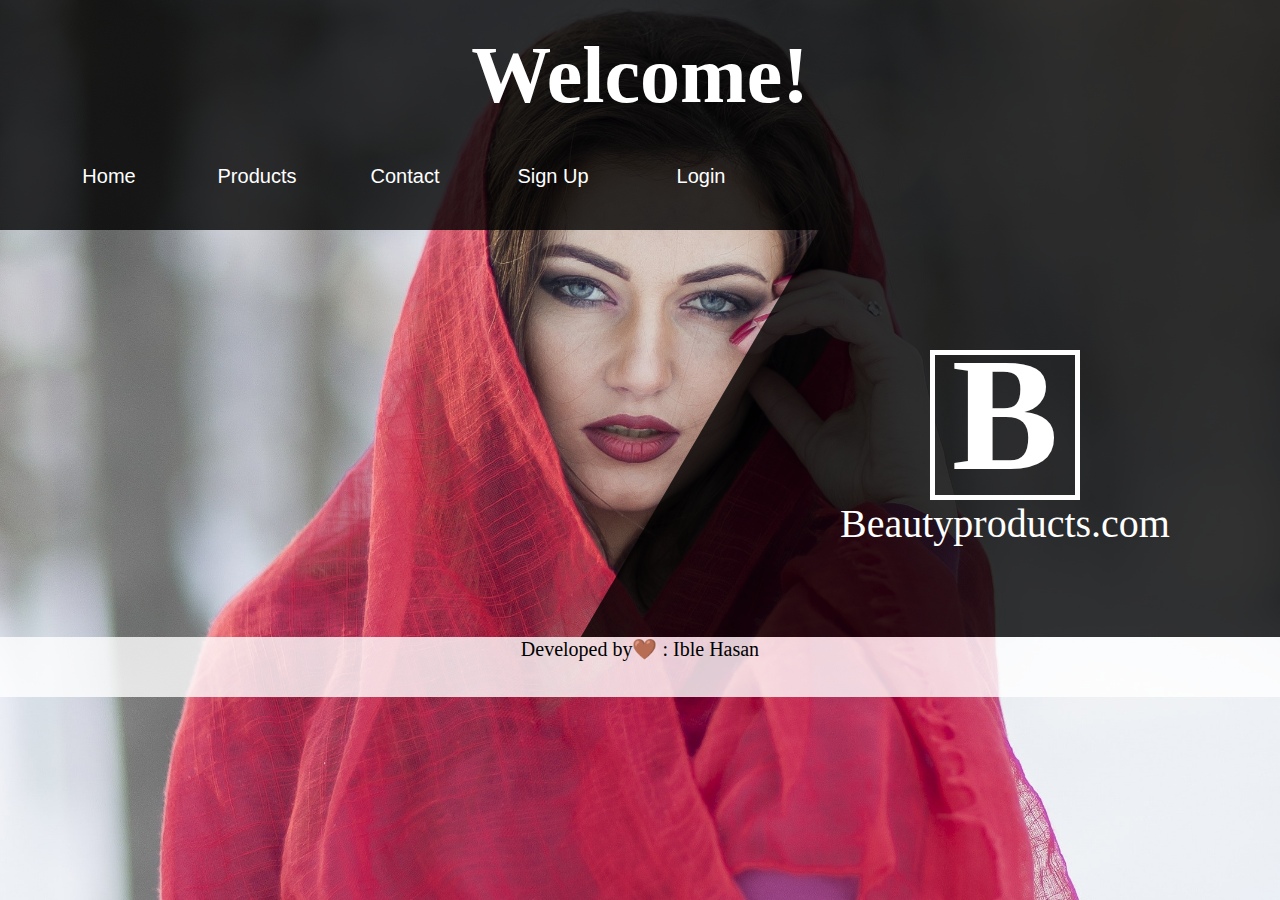
<file: index.html>
<!DOCTYE html>
<html>
<head>
	<meta long="en-US">
	<meta charset="utf-8">
	<meta name="keywords" content="BEAUTYPRODUCTS",BEAUTYPRODUCTS.COM>
	<meta name="description" content="India largest beauty shop you can purchase any beauty products with our websutes">
	<meta name="author" content="beautyproducts.com">
	<meta name="viewport" content="width=device-width,initial-scale=1.0">
	<title>
		Homepage.beautyproducts.com
	</title>
	<link rel="stylesheet" href="style.css/style.css">
	</head>
	<body>
<!--start nav coding-->		
		<nav>
			<h1 id="welcome">Welcome!</h1>
			<table id="manu" align="center" cellspacing="10px">
				<tr>
					<td id="nav_item"><a href="index.html">Home</a></td>
					<td id="nav_item"><a href="products.html">Products</a></td>
					<td id="nav_item"><a href="contact.html">Contact</a></td>
					<td id="nav_item"><a href="sign_up.html">Sign Up</a></td>
					<td id="nav_item"><a href="login.html">Login</a></td>
				</tr>
			</table>
		</nav>
<!--end nav coding-->

<!--start section coding-->
<section id="home_section">
	<center>
	<div id="logo">
		<h1 id="logo_text">B</h1>
	</div>
    </center>
	<p id="domain">Beautyproducts.com</p>
</section>	
<!--end section coding-->

<!--start footer coding-->
<footer>
	Developed by🤎 : Ible Hasan
</footer>

<!--end footer coding-->	
	</body>
</html>
</file>
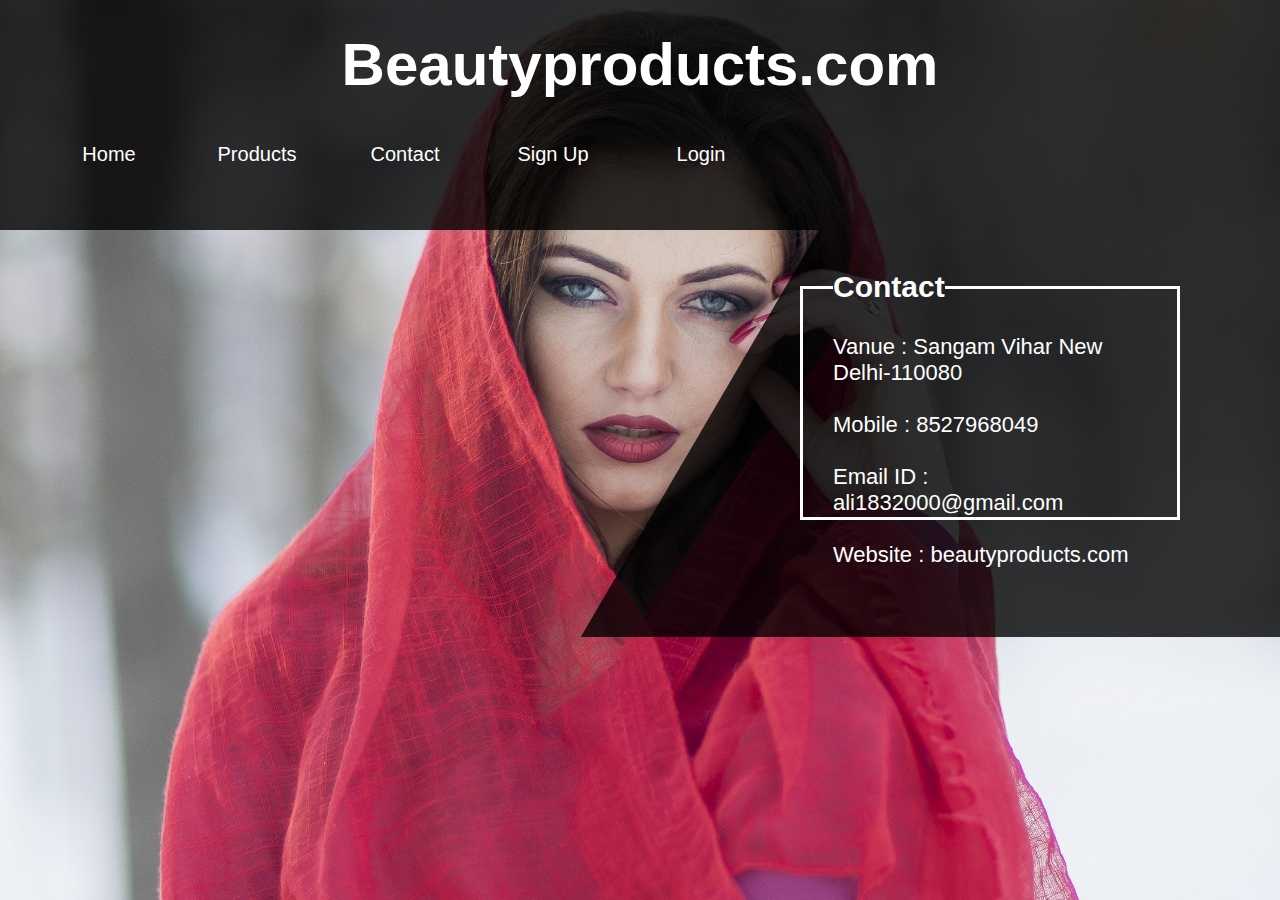
<file: contact.html>
<!DOCTYE html>
<html>
<head>
	<meta long="en-US">
	<meta charset="utf-8">
	<meta name="keywords" content="BEAUTYPRODUCTS",BEAUTYPRODUCTS.COM>
	<meta name="description" content="India largest beauty shop you can purchase any beauty products with our websutes">
	<meta name="author" content="beautyproducts.com">
	<meta name="viewport" content="width=device-width,initial-scale=1.0">
	<title>
		Contact.beautyproducts.com
	</title>
	<link rel="stylesheet" href="style.css/style.css">
	</head>
	<body>
<!--start nav coding-->		
		<nav>
			<h1 id="domain_name">Beautyproducts.com</h1>
			<table id="manu" align="center" cellspacing="10px">
				<tr>
					<td id="nav_item"><a href="index.html">Home</a></td>
					<td id="nav_item"><a href="products.html">Products</a></td>
					<td id="nav_item"><a href="contact.html">Contact</a></td>
					<td id="nav_item"><a href="sign_up.html">Sign Up</a></td>
					<td id="nav_item"><a href="login.html">Login</a></td>
				</tr>
			</table>
		</nav>
<!--end nav coding-->

<!--start section coding-->
<section id="login_section">
	
	 
	<fieldset id="login_box">
		<legend>Contact</legend>
		<form id="contact_form">
			Vanue : Sangam Vihar New Delhi-110080<br><br>
			Mobile : 8527968049<br><br>
			Email ID : ali1832000@gmail.com<br><br>
			Website : beautyproducts.com<br><br>
		</form>
	</fieldset>
	
</section>	
<!--end section coding-->	
	</body>











</html>
</file>
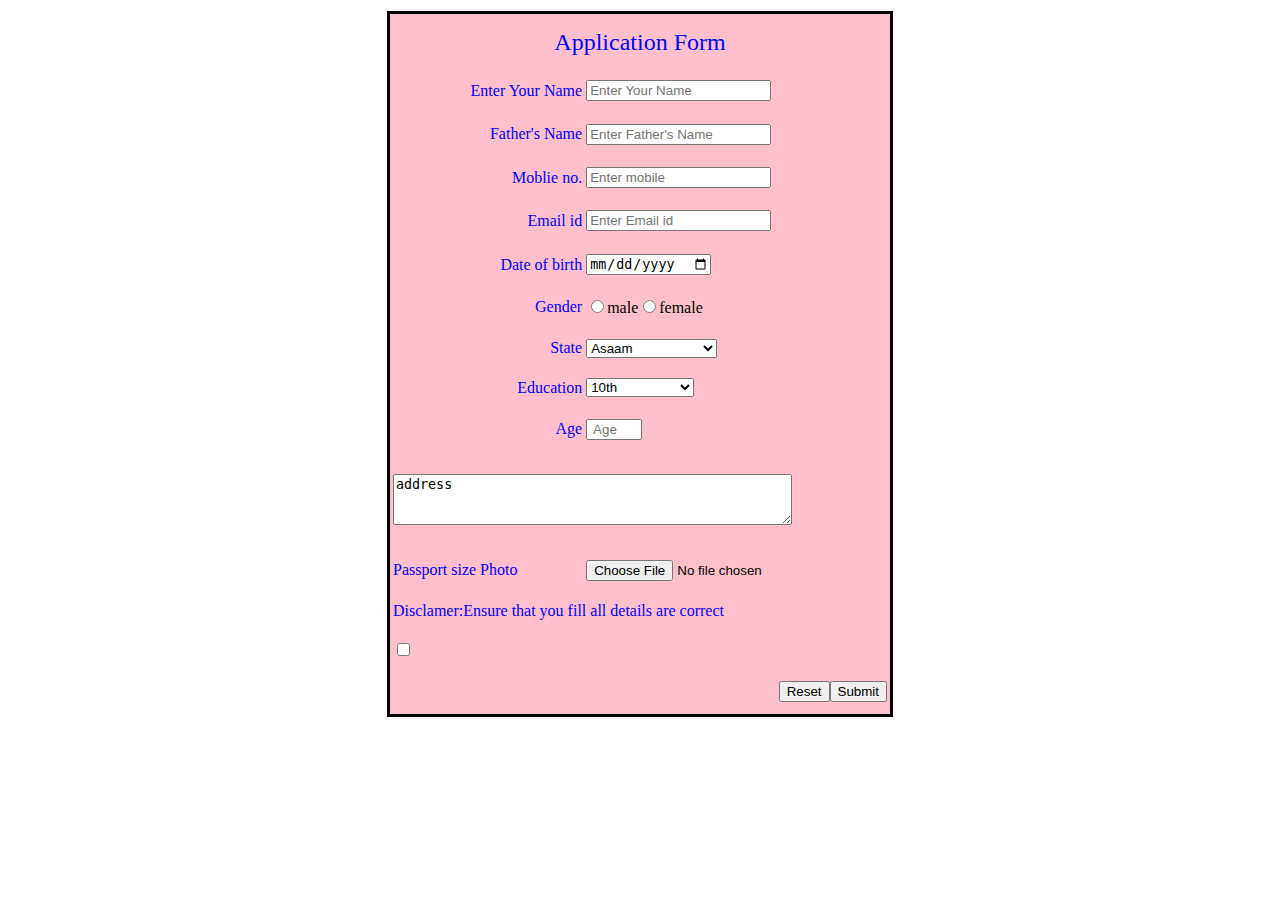
<file: form.html>
<DOCTYPE! html>
<html>
<head>
<title>
Application form
</title>
<body>
<table width="500" height="700"  bordercolor="white" align="center" bgcolor="black">
<tr>
 <td>
<table width="500" height="700"   align="center" bgcolor="pink">

<tr >
<td colspan="2" align="center"><font color="blue" size="5" face="sens-sharif"> Application Form</font> </td>
</tr>
<form>
<tr>
<td align="right"> <font color="blue" size="3" face="sens-sharif">Enter Your Name</font> </td>
<td><input type="text" name="enter your name" placeholder="Enter Your Name"> </td>
</tr>

<tr>
<td align="right"><font color="blue" size="3" face="sens-sharif">Father's Name</font> </td>
<td><input type="text" name="father's name" placeholder="Enter Father's Name"> </td>
</tr>

<tr>
<td align="right"><font color="blue" size="3" face="sens-sharif">Moblie no.</font> </td>
<td><input type="number" name="mobile no." maxlength="10" required="required" placeholder="Enter mobile"> </td>
</tr>

<tr>
<td align="right"><font color="blue" size="3" face="sens-sharif">Email id </font></td>
<td><input type="text" name="email id" placeholder="Enter Email id"> </td>
</tr>

<tr>
<td align="right"><font color="blue" size="3" face="sens-sharif">Date of birth</font> </td>
<td><input type="date" name="date of birth" placeholder="Enter Date of Birth"> </td>
</tr>

<tr>
<td align="right"><font color="blue" size="3" face="sens-sharif">Gender</font> </td>
<td><input type="radio" name="Gender"><font color="black">male<input type="radio" name="Gender">female </font> </td>
</tr>

<tr>
<td align="right"><font color="blue" size="3" face="sens-sharif">State</font> </td>

<td>
<select type="state">
<option>Asaam</option>
<option>UP</option>
<option>MP</option>
<option>UK</option>
<option>Delhi </option>
<option>Punjan</option>
<option>Jammu& Kashim</option>
<option>Himachal Predesh </option>
<option>Rajathan</option>
<option>Madhya Predesh</option>
</select>
 </td>
</tr>

<tr>
<td align="right"><font color="blue" size="3" face="sens-sharif">Education</font> </td>
<td><select type="Education">
<option>10th</option>
<option>12th</option>
<option>graduade</option>
<option>post graduade</option>


</select> </td>
</tr>

<tr>
<td align="right"><font color="blue" size="3" face="sens-sharif">Age</font> </td>
<td><input type="number" name="age" min="18" max="25" placeholder=" Age"> </td>
</tr>

<tr>
<td colspan="2"><textarea cols="47" rows="3">address</textarea> </td>
</tr>

<tr>
<td><font color="blue" size="3" face="sens-sharif">Passport size Photo</font></td>
<td colspan="2"><input type="file" name="profile" value=".jpg" > </td>
</tr>

<tr><td colspan="2"><font color="blue" size="3"face="sens-sharif">Disclamer:Ensure that you fill all details are correct </font></td></tr>
<tr><td><input type="checkbox" name="Disclamer:Ensure that you fill all details are correct" value="i accept"></td></tr>


<tr>
<td colspan="2" align="right"> <Input type="reset"><Input type="submit"> </td>
</tr>
</form>
</table>
</td>
</tr>
</table>
</body>





</head>

</html
</file>
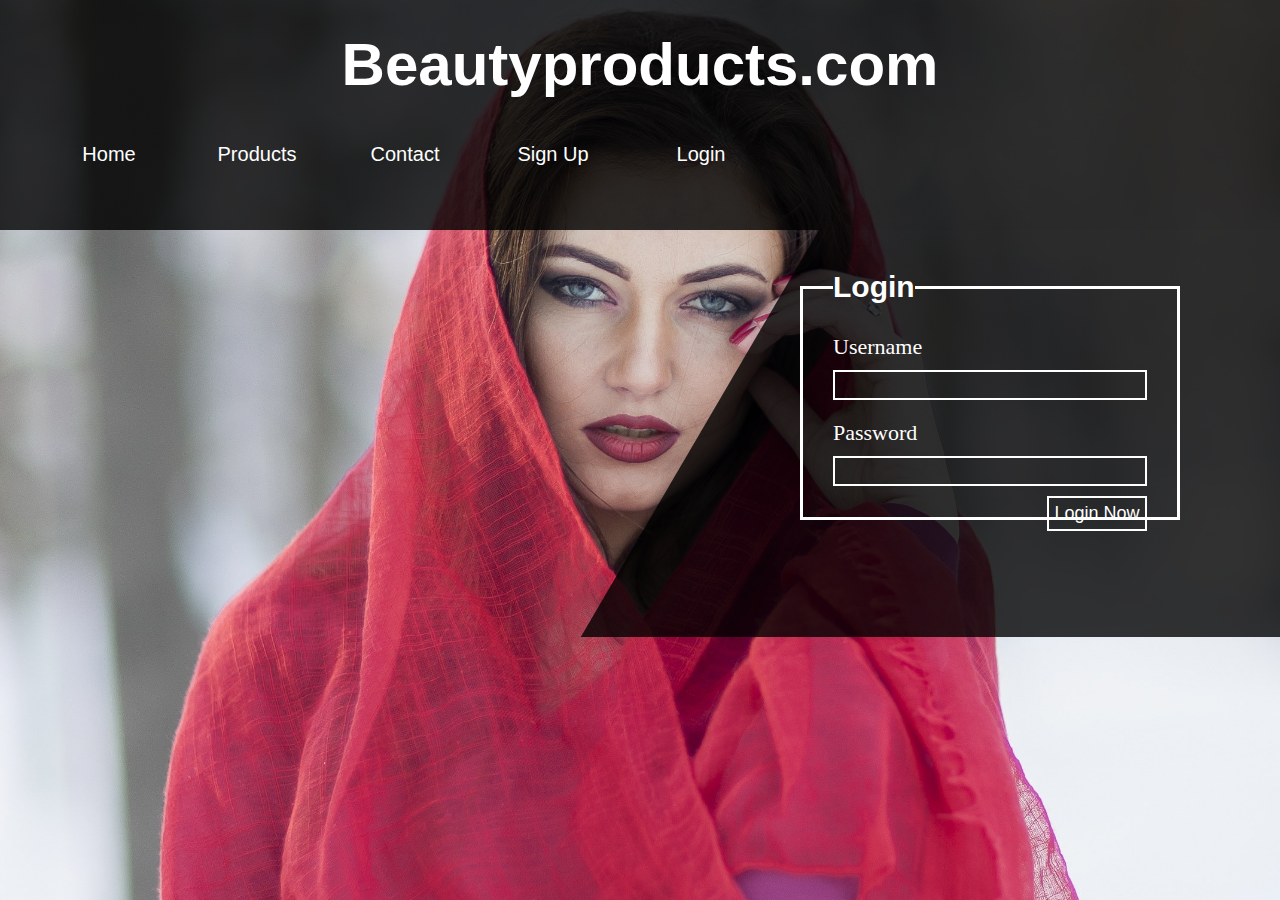
<file: login.html>
<!DOCTYE html>
<html>
<head>
	<meta long="en-US">
	<meta charset="utf-8">
	<meta name="keywords" content="BEAUTYPRODUCTS",BEAUTYPRODUCTS.COM>
	<meta name="description" content="India largest beauty shop you can purchase any beauty products with our websutes">
	<meta name="author" content="beautyproducts.com">
	<meta name="viewport" content="width=device-width,initial-scale=1.0">
	<title>
		Login.beautyproducts.com
	</title>
	<link rel="stylesheet" href="style.css/style.css">
	</head>
	<body>
<!--start nav coding-->		
		<nav>
			<h1 id="domain_name">Beautyproducts.com</h1>
			<table id="manu" align="center" cellspacing="10px">
				<tr>
					<td id="nav_item"><a href="index.html">Home</a></td>
					<td id="nav_item"><a href="products.html">Products</a></td>
					<td id="nav_item"><a href="contact.html">Contact</a></td>
					<td id="nav_item"><a href="sign_up.html">Sign Up</a></td>
					<td id="nav_item"><a href="login.html">Login</a></td>
				</tr>
			</table>
		</nav>
<!--end nav coding-->

<!--start section coding-->
<section id="login_section">
	
	<fieldset id="login_box">
		<legend>Login</legend>
		<form id="login_form">
			Username
			<br>
			<input type="text" name="Username" id="Username"><br>
			Password<br>
			<input type="Password" name="Password" id="Password">
			<br>
			<input type="submit" name="submit" value="Login Now" id="login_btn">

		</form>
	</fieldset>
	
</section>	
<!--end section coding-->	
	</body>











</html>
</file>
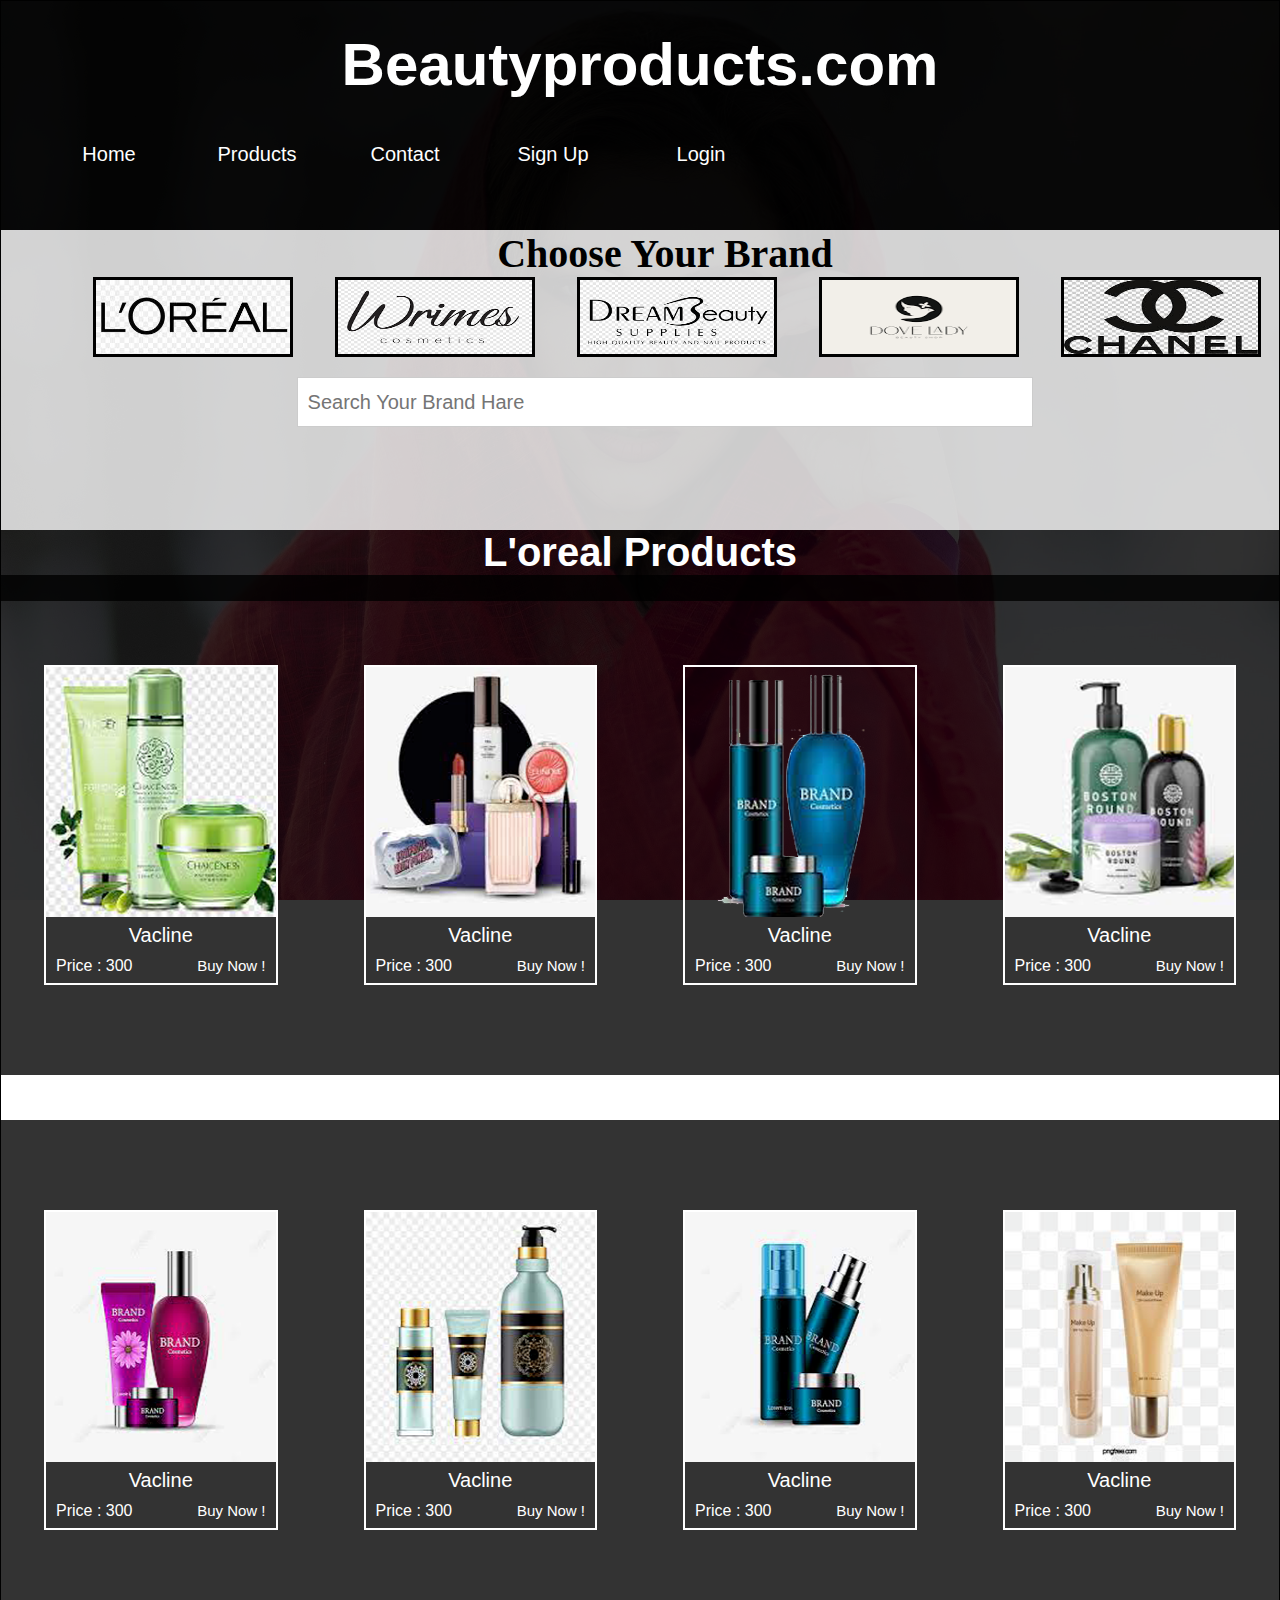
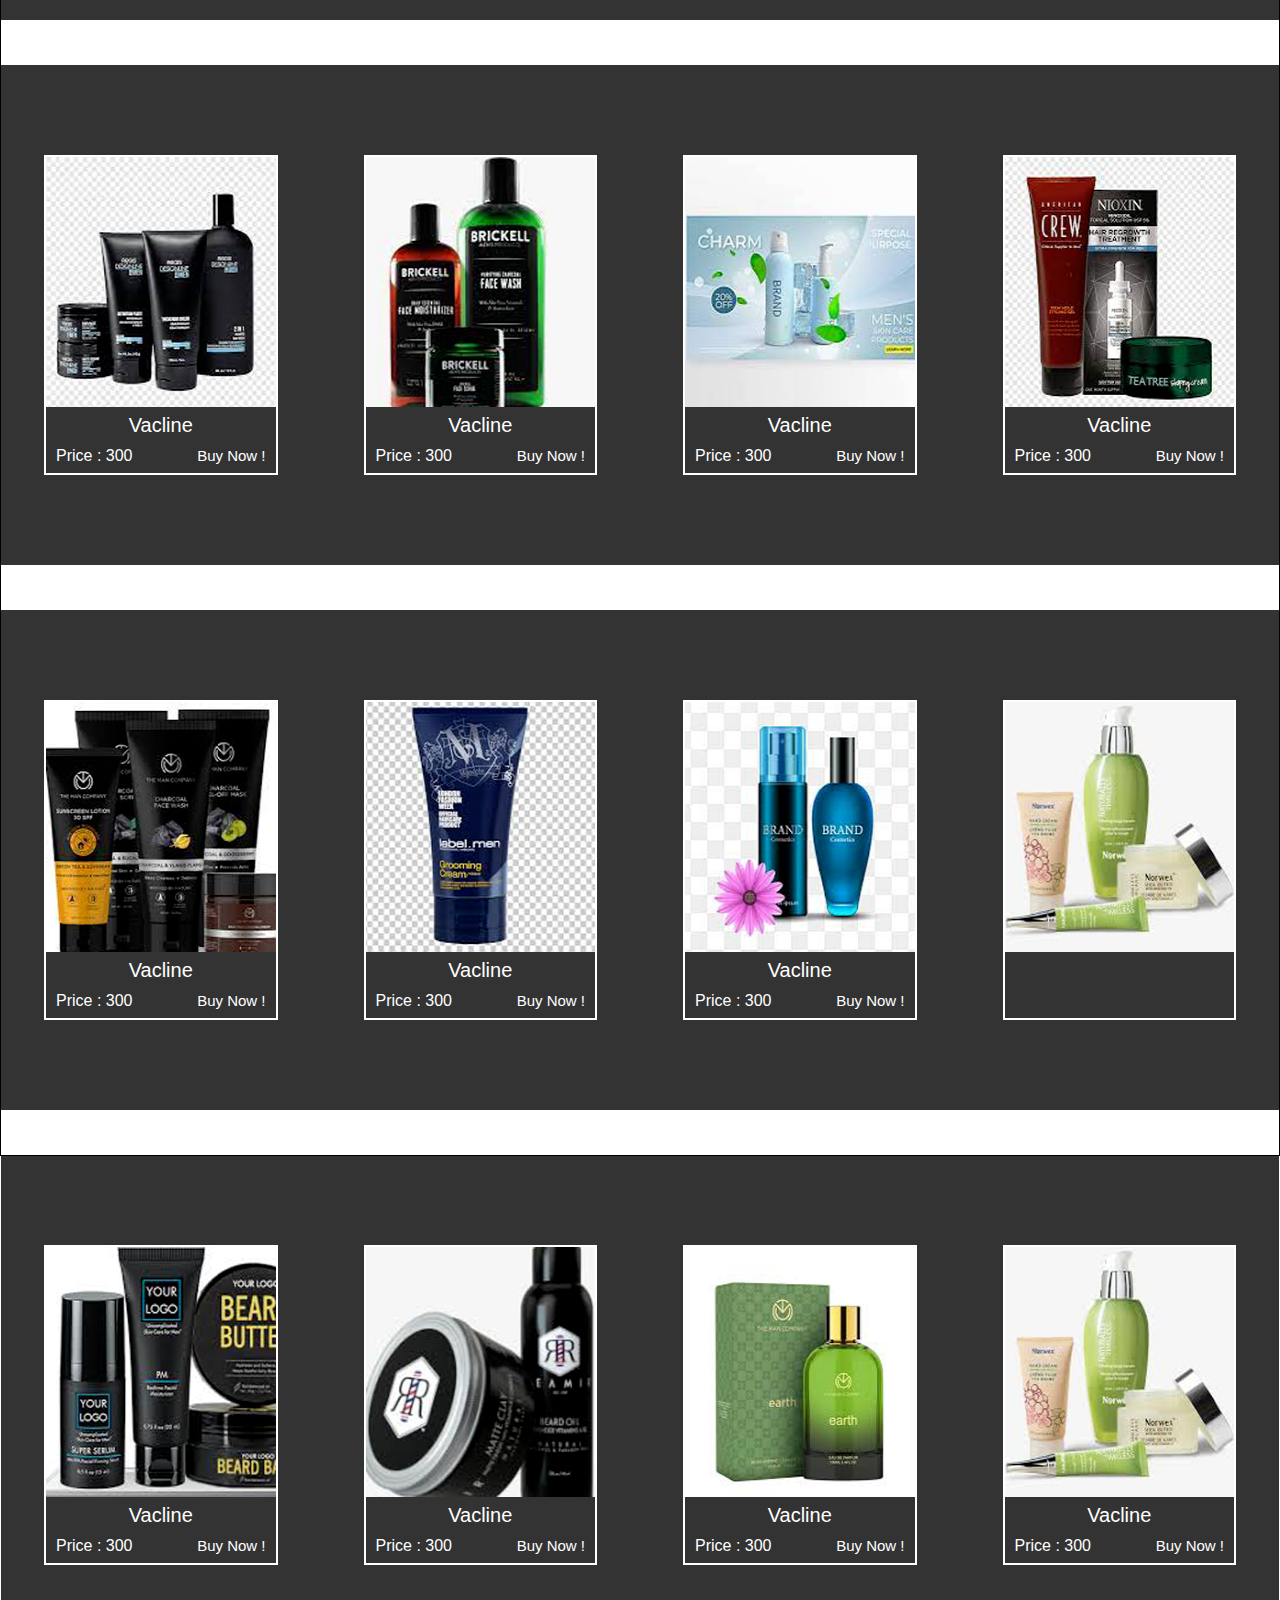
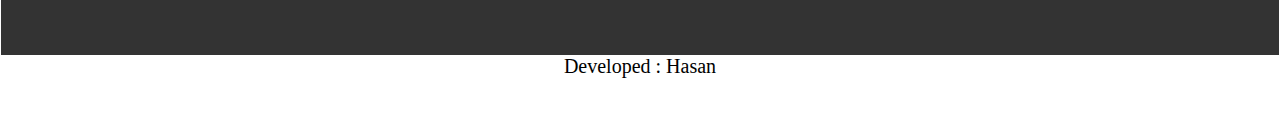
<file: products.html>
<!DOCTYE html>
	<html>

	<head>
		<meta long="en-US">
		<meta charset="utf-8">
		<meta name="keywords" content="BEAUTYPRODUCTS" ,BEAUTYPRODUCTS.COM>
		<meta name="description"
			content="India largest beauty shop you can purchase any beauty products with our websutes">
		<meta name="author" content="beautyproducts.com">
		<meta name="viewport" content="width=device-width,initial-scale=1.0">
		<title>
			products.beautyproducts.com
		</title>
		<link rel="stylesheet" href="style.css/style.css">
		<link rel="stylesheet" href="https://cdnjs.cloudflare.com/ajax/libs/font-awesome/6.4.0/css/all.min.css"
			integrity="sha512-iecdLmaskl7CVkqkXNQ/ZH/XLlvWZOJyj7Yy7tcenmpD1ypASozpmT/E0iPtmFIB46ZmdtAc9eNBvH0H/ZpiBw=="
			crossorigin="anonymous" referrerpolicy="no-referrer" />

	</head>

	<body>
		<!--start nav coding-->
		<nav>
			<h1 id="domain_name">Beautyproducts.com</h1>
			<table id="manu" align="center" cellspacing="10px">
				<tr>
					<td id="nav_item"><a href="index.html">Home</a></td>
					<td id="nav_item"><a href="products.html">Products</a></td>
					<td id="nav_item"><a href="contact.html">Contact</a></td>
					<td id="nav_item"><a href="sign_up.html">Sign Up</a></td>
					<td id="nav_item"><a href="login.html">Login</a></td>
				</tr>
			</table>
		</nav>
		<!--end nav coding-->

		<!--start section coding-->
		<section id="products_section">
			<div id="brands">
				<h1 id="brand-heading">Choose Your Brand</h1>

				<a href="#beauty-products">
					<div id="brand-pic">
						<img src="images/one.jpg" alt="roreal" id="brand-img" />
					</div>
				</a>
				<a href="#wrimes-products">
					<div id="brand-pic">
						<img src="images/two.png" id="brand-img" />
					</div>
				</a>
				<a href="#dream-products">
					<div id="brand-pic">
						<img src="images/three.png" id="brand-img" />
					</div>
				</a>
				<a href="#dove-products">
					<div id="brand-pic">
						<img src="images/fout.png" id="brand-img" />
					</div>
				</a>
				<a href="#chanel-products">
					<div id="brand-pic">
						<img src="images/five.jpg" id="brand-img" />
					</div>
				</a>
				<form>
					<input type="search" name="brand" id="search" placeholder="Search Your Brand Hare">
				</form>
			</div>


			<div id="beauty_products_box">

				<div id="lorem_text_box">
					<h1 id="loreal">L'oreal Products</h1>
				</div>

				<div id="beauty-products">
					<div id="loreal-product"><img src="images/1.png" id="loreal-img" />
						<p id="prod-name">Vacline</p>
						<p id="loreal-price">Price :<i class="fa-solid fa-indian-rupee-sign">

							</i>300</p>
						<p id="buy"><a href="form.html">
								<button id="buy-now"> <i class="fa-solid fa-cart-shopping">
									</i>Buy Now !</button></a></p>
					</div>

				
					<div id="loreal-product"><img src="images/5.png" id="loreal-img" />
						<p id="prod-name">Vacline</p>
						<p id="loreal-price">Price : 300</p>
						<p id="buy"><button id="buy-now"> Buy Now !</button></p>
					</div>

					<div id="loreal-product"><img src="images/3 copy.png" id="loreal-img" />
						<p id="prod-name">Vacline</p>
						<p id="loreal-price">Price : 300</p>
						<p id="buy"><button id="buy-now">Buy Now !</button></p>
					</div>

					<div id="loreal-product"><img src="images/4.png" id="loreal-img" />
						<p id="prod-name">Vacline</p>
						<p id="loreal-price">Price : 300</p>
						<p id="buy"><button id="buy-now">Buy Now !</button></p>
					</div>
				</div>
			</div>

                <div id="lorem_text_box">
					<h1 id="loreal">Wrimes Products</h1>
				</div>
			<div id="wrimes-products">
				<div id="wrimes-product"><img src="images/6.png" id="loreal-img" />
					<p id="prod-name">Vacline</p>
					<p id="loreal-price">Price : 300</p>
					<p id="buy"><button id="buy-now">Buy Now !</button></p>
				</div>

				<div id="wrimes-product"><img src="images/7.png" id="loreal-img" />
					<p id="prod-name">Vacline</p>
					<p id="loreal-price">Price : 300</p>
					<p id="buy"><button id="buy-now">Buy Now !</button></p>
				</div>

				<div id="wrimes-product"><img src="images/8.png" id="loreal-img" />
					<p id="prod-name">Vacline</p>
					<p id="loreal-price">Price : 300</p>
					<p id="buy"><button id="buy-now">Buy Now !</button></p>
				</div>

				<div id="wrimes-product"><img src="images/9.png" id="loreal-img" />
					<p id="prod-name">Vacline</p>
					<p id="loreal-price">Price : 300</p>
					<p id="buy"><button id="buy-now">Buy Now !</button></p>
				</div>

			</div>


			<div id="lorem_text_box">
				<h1 id="loreal">Bream Beauty Products</h1>
			</div>
			<div id="dream-products">

				<div id="dream-product"><img src="images/10.png" id="loreal-img" />
					<p id="prod-name">Vacline</p>
					<p id="loreal-price">Price : 300</p>
					<p id="buy"><button id="buy-now">Buy Now !</button></p>
				</div>

				<div id="dream-product"><img src="images/11.png" id="loreal-img" />
					<p id="prod-name">Vacline</p>
					<p id="loreal-price">Price : 300</p>
					<p id="buy"><button id="buy-now">Buy Now !</button></p>
				</div>

				<div id="dream-product"><img src="images/12.png" id="loreal-img" />
					<p id="prod-name">Vacline</p>
					<p id="loreal-price">Price : 300</p>
					<p id="buy"><button id="buy-now">Buy Now !</button></p>
				</div>

				<div id="dream-product"><img src="images/13.png" id="loreal-img" />
					<p id="prod-name">Vacline</p>
					<p id="loreal-price">Price : 300</p>
					<p id="buy"><button id="buy-now">Buy Now !</button></p>
				</div>

			</div>


			<div id="lorem_text_box">
				<h1 id="loreal">Dove Lady Products</h1>
			</div>
			<div id="dove-products">
				<div id="dove-product"><img src="images/14.png" id="loreal-img" />
					<p id="prod-name">Vacline</p>
					<p id="loreal-price">Price : 300</p>
					<p id="buy"><button id="buy-now">Buy Now !</button></p>
				</div>

				<div id="dove-product"><img src="images/15.png" id="loreal-img" />
					<p id="prod-name">Vacline</p>
					<p id="loreal-price">Price : 300</p>
					<p id="buy"><button id="buy-now">Buy Now !</button></p>
				</div>

				<div id="dove-product"><img src="images/16.png" id="loreal-img" />
					<p id="prod-name">Vacline</p>
					<p id="loreal-price">Price : 300</p>
					<p id="buy"><button id="buy-now">Buy Now !</button></p>
				</div>
				<div id="dove-product"><img src="images/17.png" id="loreal-img" /></div>

			</div>


<div id="lorem_text_box">
				<h1 id="loreal">Chanel Products</h1>
			</div>
			<div id="chanel-products">

				<div id="chanel-product"><img src="images/18.png" id="loreal-img" />
					<p id="prod-name">Vacline</p>
					<p id="loreal-price">Price : 300</p>
					<p id="buy"><button id="buy-now">Buy Now !</button></p>
				</div>

				<div id="chanel-product"><img src="images/19.png" id="loreal-img" />
					<p id="prod-name">Vacline</p>
					<p id="loreal-price">Price : 300</p>
					<p id="buy"><button id="buy-now">Buy Now !</button></p>
				</div>

				<div id="chanel-product"><img src="images/20.png" id="loreal-img" />
					<p id="prod-name">Vacline</p>
					<p id="loreal-price">Price : 300</p>
					<p id="buy"><button id="buy-now">Buy Now !</button></p>
				</div>

				<div id="chanel-product"><img src="images/17.png" id="loreal-img" />
					<p id="prod-name">Vacline</p>
					<p id="loreal-price">Price : 300</p>
					<p id="buy"><button id="buy-now">Buy Now !</button></p>
				</div>

			</div>
		</section>
		<!--end section coding-->



		<!--start footer coding-->
		<footer>
			Developed : Hasan
		</footer>






		<!--end footer coding-->

	</body>

	</html>
</file>
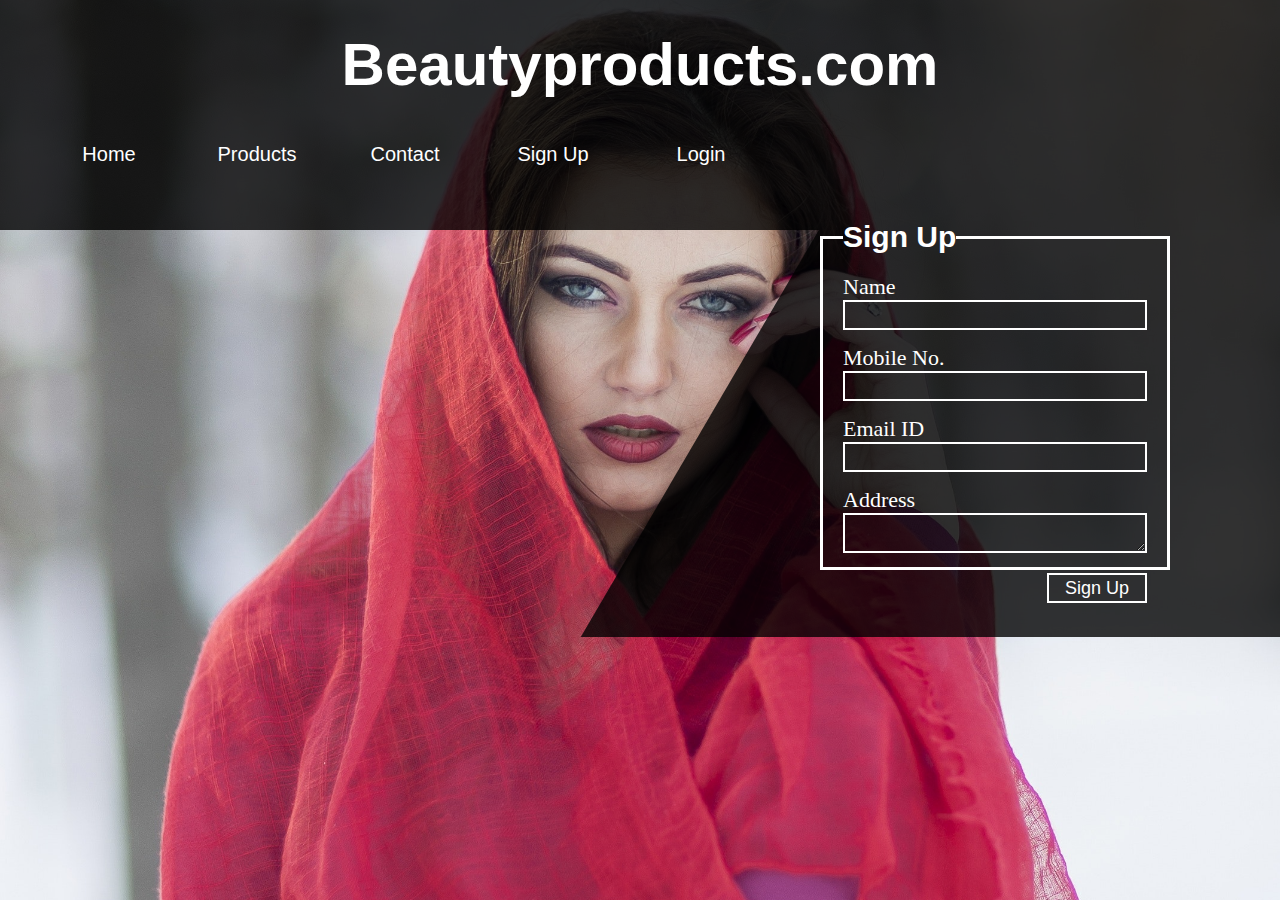
<file: sign_up.html>
<!DOCTYE html>
<html>
<head>
	<meta long="en-US">
	<meta charset="utf-8">
	<meta name="keywords" content="BEAUTYPRODUCTS",BEAUTYPRODUCTS.COM>
	<meta name="description" content="India largest beauty shop you can purchase any beauty products with our websutes">
	<meta name="author" content="beautyproducts.com">
	<meta name="viewport" content="width=device-width,initial-scale=1.0">
	<title>
		Sign Up.beautyproducts.com
	</title>
	<link rel="stylesheet" href="style.css/style.css">
	</head>
	<body>
<!--start nav coding-->		
		<nav>
			<h1 id="domain_name">Beautyproducts.com</h1>
			<table id="manu" align="center" cellspacing="10px">
				<tr>
					<td id="nav_item"><a href="index.html">Home</a></td>
					<td id="nav_item"><a href="products.html">Products</a></td>
					<td id="nav_item"><a href="contact.html">Contact</a></td>
					<td id="nav_item"><a href="sign_up.html">Sign Up</a></td>
					<td id="nav_item"><a href="login.html">Login</a></td>
				</tr>
			</table>
		</nav>
<!--end nav coding-->

<!--start section coding-->
<section id="login_section">
	
	<fieldset id="signup_box">
		<legend>Sign Up</legend>
		<form id="signup_form">
			Name
			<br>
			<input type="text" name="name" id="Sign_name"><br>
			Mobile No.
			<br>
			<input type="number" name="mobile no." id="Sign_name"><br>
			Email ID
			<br>
			<input type="Email" name="Email id" id="Sign_name"><br>
			Address
			<br>
			<textarea type="Address" name="Address" id="Sign_add"></textarea><br>
			<input type="submit" name="submit" value="Sign Up" id="signup_btn">

		</form>
		
	</fieldset>
	
</section>	
<!--end section coding-->	
	</body>











</html>
</file>
<file: style.css/style.css>
*{
	margin: 0%;
	padding: 0%;
	box-sizing: border-box;

}
body{
background-image: url(../images/pexels-pixabay-371985.jpg);
background-attachment: fixed;
background-size:cover;
background-position: center;
padding: 0;
margin: 0;
}
/*start home coding*/
/*start nav coding*/
nav{
	width: 100%;
	height: 230px;
	background-color:rgba(0, 0, 0, 0.8);
	float: left;
	box-sizing: border-box;
	padding: 30px;
}

#welcome{
	font-size: 80px;
	color: white;
	text-align: center;
	padding: 0;
	margin: 0;

}

#manu{
	width: 750px;
	height: 70px;
	box-sizing: border-box;
	margin-top: 10px;

}

#nav_item{
	width: 20%;
	height: 70;
	text-align: center;


}

a{
	color: white;
	text-decoration: none;
	font-size: 20px;
	font-family: sans-serif;

}
/*end nav coding*/

/*start section coding*/

#home_section{
	width: 700px;
	height: 407;
	box-sizing: border-box;
	float: right;
	background-image:url(../images/s_bg.png);
}

#logo{
	width: 150px;
	height: 150px;
	box-sizing: border-box;
	border-width: 5px;
	border-style: solid;
	border-color: white;
	margin-left : 150px;
	margin-top: 120px;
}

#logo_text{
	font-size: 160px;
	font-family: verdana;
	color: white;
	margin: 0;
	padding: 0;
	margin-top: -32px;
}

#domain{
	padding: 0;
	margin: 0;
	color: white;
	font-family: verdana;
	font-size: 40px;
	text-align: center;
	margin-left: 150px;
	
}
/*end section coding*/
/*end home coding*/

/* start login page nav coding*/
#domain_name{
	margin: 0;
	padding: 0;
	color: white;
	font-size: 60px;
	font-family: sans-serif;
	text-align: center;

}
/*end login page nav coding*/



/* start login page saction coding*/
#login_box{
	width: 380px;
	height: 250px;
	border-width: 3px;
	border-style: solid;
	border-color: white;
	margin-left: 180px;
	padding: 30px;
}

#login_section{
	width: 700px;
	height: 407;
	box-sizing: border-box;
	float: right;
	background-image:url(../images/s_bg.png);
	padding: 40px;
	

}

legend{
	font-size: 30px;
	font-family: sans-serif;
	color: white;
	font-weight: bold;
}

#login_form{
	font-family: century gothic;
	color: white;
	font-size: 22px;
}

#Username{
	width: 100%;
	height: 30px;
	background-color: inherit;
	border: none;
	border-width: 2px;
	border-color: white;
	border-style: solid;
	margin-top: 10px;
	color: white;
	font-size: 18px;
	margin-bottom: 20px;
}


#password{
	width: 100%;
	height: 30px;
	background-color: inherit;
	border: none;
	border-width: 2px;
	border-color: white;
	border-style: solid;
	margin-top: 10px;
	color: white;
	font-size: 18px;
}

#login_btn{
	width: 100px;
	height: 35px;
	float: right;
	margin-top: 20px;
	background-color: inherit;
	border: none;
	border-width: 2px;
	border-color: white;
	border-style: solid;
	margin-top: 10px;
	color: white;
	font-size: 18px;
}


/* end login page saction coding*/



/* start sign up section coding*/
#signup_box{
	margin-top: -50px;
	width: 350px;
	height: 350px;
	border-width: 3px;
	border-style: solid;
	border-color: white;
	margin-left: 200px;
	padding: 20px;
}

#signup_form{
	font-family: century gothic;
	color: white;
	font-size: 22px;
}

#Sign_name{
	width: 100%;
	height: 30px;
	background-color: inherit;
	border: none;
	border-width: 2px;
	border-color: white;
	border-style: solid;

	color: white;
	font-size: 15px;
	margin-bottom: 15px;

}

#signup_btn{
	width: 100px;
	height: 30px;
	float: right;
	margin-top: 10px;
	background-color: inherit;
	border: none;
	border-width: 2px;
	border-color: white;
	border-style: solid;
	margin-top: 5px;
	color: white;
	font-size: 18px;
}

#Sign_add{
	width: 100%;
	height: 40px;
	background-color: inherit;
	border: none;
	border-width: 2px;
	border-color: white;
	border-style: solid;

	color: white;
	font-size: 15px;
	margin-bottom: 15px;

}

/* end sign up section coding*/


/* start contact saction coding*/

#contact_form{
	font-size: 22px;
	color: white;
	font-family: sans-serif;

}

/* end contact saction coding*/


/* start products saction coding*/

#products_section{
	width: 100%;
	height: 2750apx;
	border-width: 1px;
	border-style: solid;
	box-sizing: border-box;	
	
}

#brands{
	width: 100%;
	height: 300px;
	background-color: rgba(255, 255,255,0.8);
	box-sizing: border-box;
	float: left;
	padding-left: 50px;
}

#brand-heading{
	text-align: center;
	font-size: certury gothic;
	font-size: 40px;
}


#brand-pic{
	width: 200px;
	height: 80px;
	float: left;
	box-sizing: border-box;
	border-width: 3px;
	border-color: black;
	border-style: solid;
	margin-left: 42px;
}

#brand-img{
	width: 100%;
	height: 74px;
}

#search{
	width: 60%;
	height: 50px;
	box-sizing: border-box;
	float: left;
	margin-top: 20px;
	margin-right: 20%;
	margin-left: 20%;
	border: none;
	border-style: solid;
	border-width: 1px;
	border-color: #ccc;
	font-size: 20px;
	padding: 10px;

}
#beauty_products_box{
	width: 100%;
	height: 600px;
	background-color: rgba(0, 0, 0, .8);
	

}

#beauty-products{
	width: 100%;
	height: 500px;
	float: left;
	background-color: rgba(0, 0, 0, .8);
	display: flex;
	justify-content: center;
	align-items: center;
	
}

#loreal{
	text-align: center;
	font-size: 40px;
	font-family: sans-serif;
	font-weight: bold;
	color: white;
    
}

#loreal-product{
	width: 250PX;
	height: 320PX;
	border-color: white;
	border-style: solid;
	box-sizing: border-box;
	border-width: 2px;
	float: left;
	margin: 43px;
	
}

#wrimes-products{
	width: 100%;
	height: 500px;
	float: left;
	background-color: rgba(0, 0, 0, .8);
	display: flex;
	align-items: center;
	justify-content: center;
}

#wrimes{
	text-align: center;
	font-size: 40px;
	font-family: sans-serif;
	font-weight: bold;
	color: white;
	padding: 0;
	margin: 0;
	margin-top: 10px;
}

#wrimes-product{
	width: 250PX;
	height: 320PX;
	border-color: white;
	border-style: solid;
	box-sizing: border-box;
	border-width: 2px;
	float: left;
	margin: 43px;
}

#dove-products{
	width: 100%;
	height: 500px;
	float: left;
	border-sizing:border-box;
	background-color: rgba(0, 0, 0, .8);
	display: flex;
	align-items: center;
	justify-content: center;
}

#dove{
	text-align: center;
	font-size: 40px;
	font-family: sans-serif;
	font-weight: bold;
	color: white;
	padding: 0;
	margin: 0;
	margin-top: 10px;
}

#dove-product{
	width: 250PX;
	height: 320PX;
	border-color: white;
	border-style: solid;
	border-width: 2px;
	float: left;
	margin: 43px;

}


#dream-products{
	width: 100%;
	height: 500px;
	float: left;
	background-color: rgba(0, 0, 0, .8);
	display: flex;
	align-items: center;
	justify-content: center;
}

#dream{
	text-align: center;
	font-size: 40px;
	font-family: sans-serif;
	font-weight: bold;
	color: white;
	padding: 0;
	margin: 0;
	margin-top: 10px;
}

#dream-product{
	width: 250PX;
	height: 320PX;
	border-color: white;
	border-style: solid;
	box-sizing: border-box;
	border-width: 2px;
	float: left;
	margin: 43px;
}


#chanel-products{
	width: 100%;
	height: 500px;
	float: left;
	background-color: rgba(0, 0, 0, .8);
	display: flex;
	align-items: center;
	justify-content: center;
}

#chanel{
	text-align: center;
	font-size: 40px;
	font-family: sans-serif;
	font-weight: bold;
	color: white;
	padding: 0;
	margin: 0;
	margin-top: 10px;
}

#chanel-product{
	width: 250PX;
	height: 320PX;
	border-color: white;
	border-style: solid;
	box-sizing: border-box;
	border-width: 2px;
	float: left;
	margin: 43px;
	
}

#loreal-img{
	width: 100%;
	height: 250px;
}

#prod-name{
	font-size: 20px;
	color: white;
	text-align: center;
	margin: 0;
	margin-top: 7px;
	padding: 0;
	font-family: sans-serif;


}

#loreal-price{
	font-family: sans-serif;
	color: white;
	margin:0;
	padding:0;
	float: left;
	margin: 10px;
}

#buy{
	font-family: sans-serif;
	color: white;
	margin:0;
	padding:0;
	float: right;
	margin: 10px;

}

#buy-now{
	background-color: inherit;
	border: none;
	color: white;
	font-size: 15px;
}
/* end products saction coding*/


/* strat footer coding*/
footer{
	width:100%;
	height: 60px;
	box-sizing: border-box;
	float: left;
	background-color: rgba(255, 255, 255, 0.8);
	text-align: center;
	font-size: 20px;
}
/* end footer coding*/
</file>
